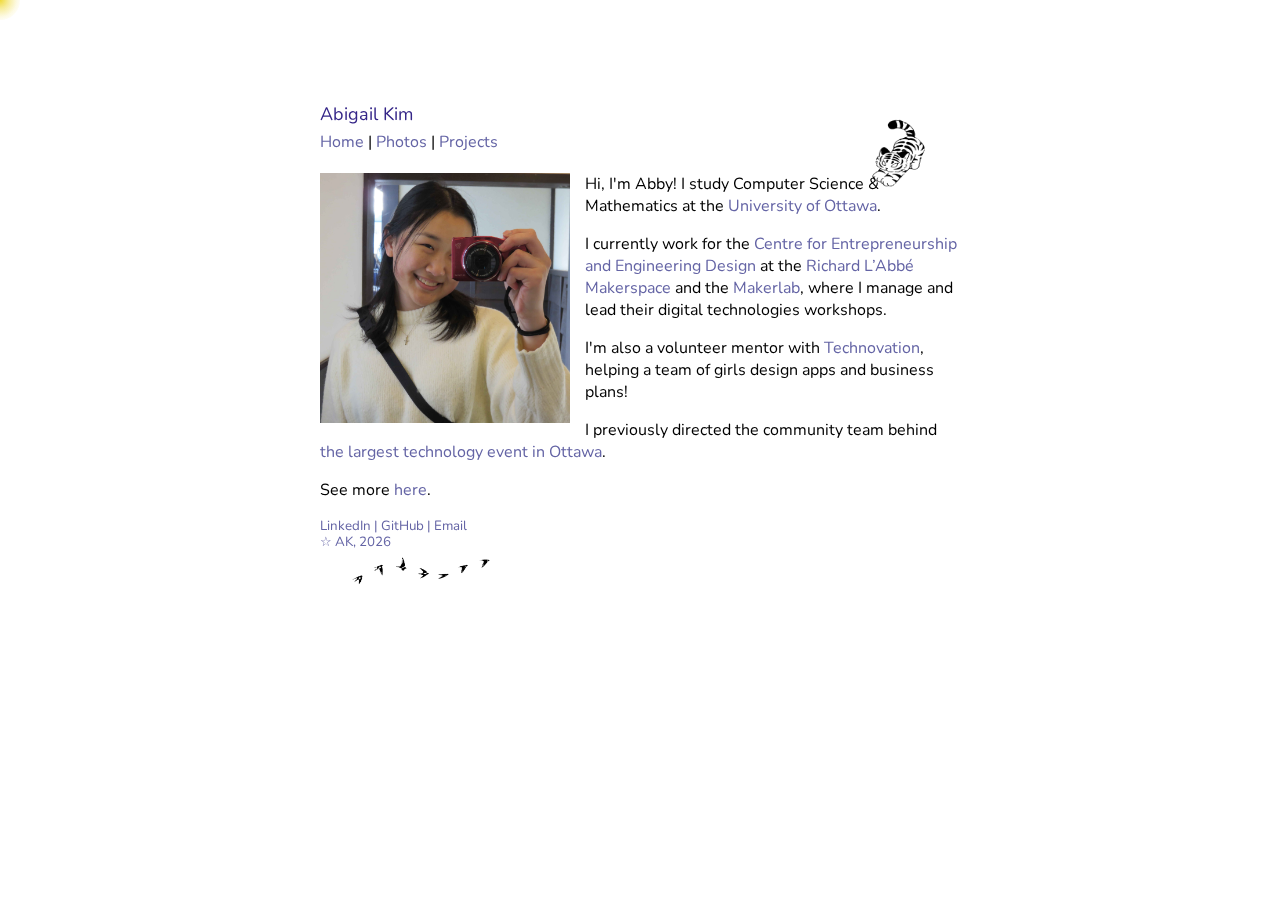
<file: index.html>
<!DOCTYPE html>
<html lang="en">
<head>
    <meta charset="UTF-8">
    <meta name="viewport" content="width=device-width, initial-scale=1.0">
    <title>Abigail Kim</title>
    <link rel="stylesheet" href="style.css">
    <link rel="preconnect" href="https://fonts.googleapis.com">
    <link rel="preconnect" href="https://fonts.gstatic.com" crossorigin>
    <link href="https://fonts.googleapis.com/css2?family=Nunito:wght@400;700&display=swap" rel="stylesheet">
    <link rel="icon" type="image/png" href="/icons/favicon-96x96.png" sizes="96x96" />
    <link rel="icon" type="image/svg+xml" href="/icons//favicon.svg" />
    <link rel="shortcut icon" href="/icons/favicon.ico" />
    <link rel="apple-touch-icon" sizes="180x180" href="/icons/apple-touch-icon.png" />
    <link rel="manifest" href="/site.webmanifest" />
    <script src="script.js" defer></script>

</head>
<script>
    console.log("hi");
</script>
<body>
    <div class="cursor-trail"></div>
    <header>
        <h1><a href="index.html">Abigail Kim</a></h1>
    </header>
<nav>
        <a href="index.html">Home</a>
        <span class="sep">|</span>
        <a href="myphotos.html">Photos</a>
        <span class="sep">|</span>
        <a href="projects.html">Projects</a>
        <button id="theme-toggle">
        <img src="icons/blackcat.png" alt="Toggle Theme">
        </button>
</nav>

<main>
    <div class="intro-container">
        <div class="transform transform-profile">
        <div class="transform-inner">
            <div class="transform-front">
            <img src="photos/profile.jpg" alt="Abby Kim" class="profile-pic">
            </div>
            <div class="transform-back">
            <img src="photos/ascii_pfp.png" class="profile-pic">
        </div>
        </div>
    </div>

        <div class="intro-text">
            <p>Hi, I'm Abby! I study Computer Science & Mathematics at the <a href="https://www.uottawa.ca/en" target="_blank" rel="noopener noreferrer";">University of Ottawa</a>.</p>

            <p>I currently work for the
                <a href="https://www.uottawa.ca/faculty-engineering/centre-entrepreneurship-engineering-design" target="_blank" rel="noopener noreferrer";">Centre for Entrepreneurship and Engineering Design</a>
                at the
                <a href="https://www.uottawa.ca/faculty-engineering/centre-entrepreneurship-engineering-design/facilities/richard-labbe-makerspace" target="_blank" rel="noopener noreferrer";">Richard L’Abbé Makerspace</a>
                and the
                <a href="https://www.uottawa.ca/faculty-engineering/centre-entrepreneurship-engineering-design/facilities/makerlab" target="_blank" rel="noopener noreferrer";">Makerlab</a>,
                where I manage and lead their digital technologies workshops.</p>
            
            <p>I'm also a volunteer mentor with <a href="https://technovationchallenge.org/" target="_blank" rel="noopener noreferrer";">Technovation</a>, helping a team of girls design apps and business plans!</p>

            <p>I previously directed the community team behind <a href="https://2026.uottahack.ca/" target="_blank" rel="noopener noreferrer";">the largest technology event in Ottawa</a>.</p>

            <p>See more <a href="projects.html" target="_blank" rel="noopener noreferrer";">here</a>.</p>
        </div>
    </div>
</main>

<footer>
    <a href="https://www.linkedin.com/in/abigail-s-kim/" target="_blank" rel="noopener noreferrer">LinkedIn</a>
    <span class="sep">|</span>
    <a href="https://github.com/abbyk06" target="_blank" rel="noopener noreferrer">GitHub</a>
    <span class="sep">|</span>
    <a href="mailto:akim015@uottawa.ca" target="_blank" rel="noopener noreferrer"> Email </a>
    <p style="text-align: left;">&#9734; AK, 2026 </p>
</footer>

<div style="padding-left: 30px;">
    <div class="transform transform-bird">
        <div class="transform-inner">
            <div class="transform-front">
                <img src="bird.png" alt="Bird">
            </div>
            <div class="transform-back">
                <img src="ascii-bird.png" alt="ASCII Bird">
            </div>
        </div>
    </div>
</div>

</body>
</html>
</file>
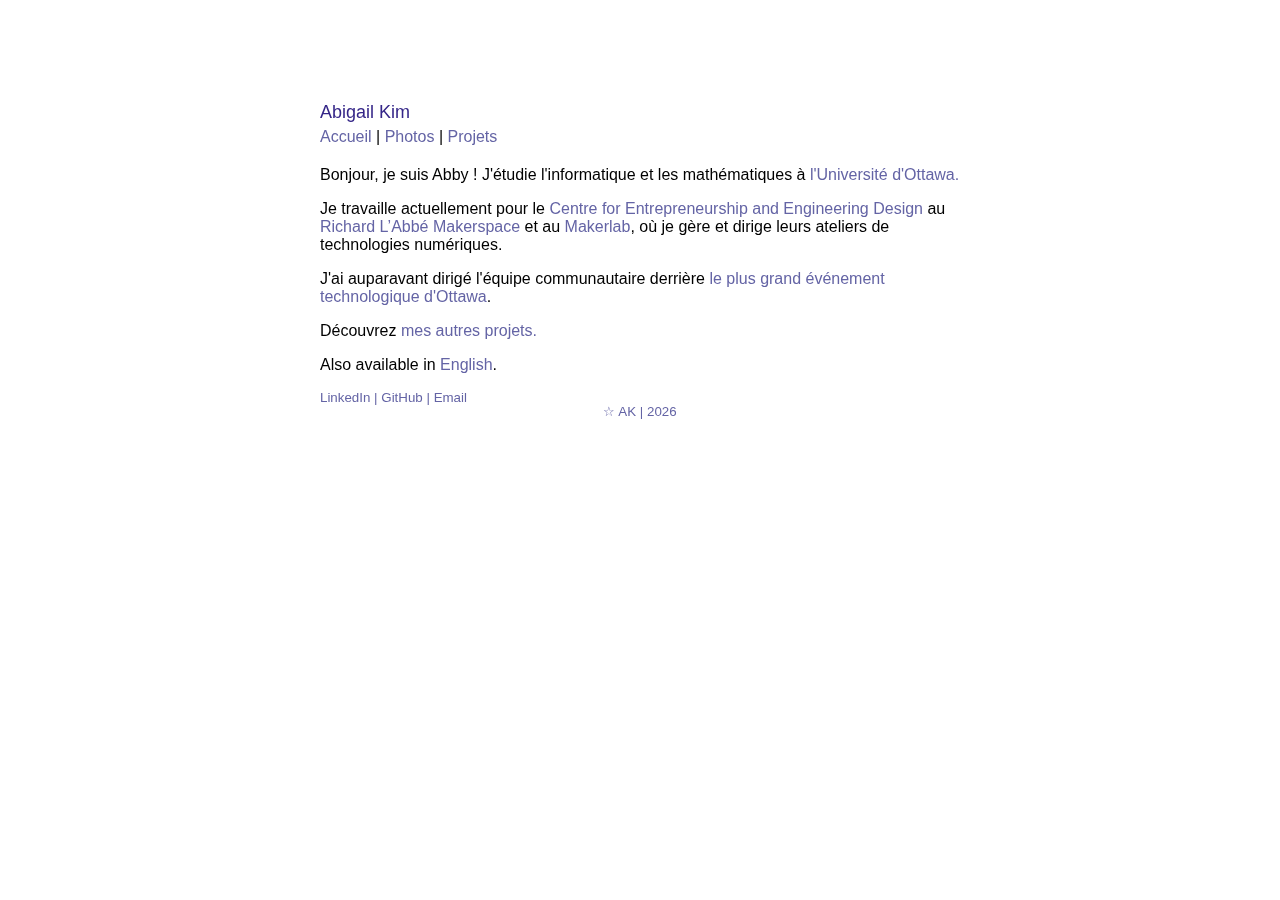
<file: indexfr.html>
<!DOCTYPE html>
<html lang="fr">
<head>
    <meta charset="UTF-8">
    <meta name="viewport" content="width=device-width, initial-scale=1.0">
    <title>Abigail Kim</title>
    <link rel="stylesheet" href="style.css">
    <link rel="preconnect" href="https://fonts.googleapis.com">
    <link rel="preconnect" href="https://fonts.gstatic.com" crossorigin>
    <link href="https://fonts.googleapis.com/css2?family=Lora:ital,wght@0,400..700;1,400..700&display=swap" rel="stylesheet">
    <link rel="icon" type="image/png" href="/favicon-96x96.png" sizes="96x96" />
    <link rel="icon" type="image/svg+xml" href="/favicon.svg" />
    <link rel="shortcut icon" href="/favicon.ico" />
    <link rel="apple-touch-icon" sizes="180x180" href="/apple-touch-icon.png" />
    <link rel="manifest" href="/site.webmanifest" />
</head>
<body>
    <header>
        <h1><a href="indexfr.html"> Abigail Kim</a></h1>
    </header>
<nav>
        <a href="indexfr.html">Accueil</a>
        <span class="sep">|</span>
        <a href="MyPhotos.html">Photos</a>
        <span class="sep">|</span>
        <a href="projects.html">Projets</a>
</nav>

<main>
    <p>Bonjour, je suis Abby ! J'étudie l'informatique et les mathématiques à <a href="https://www.uottawa.ca/en" target="_blank" rel="noopener noreferrer" style="color:rgb(100, 100, 165);">l'Université d'Ottawa.</a></p>

    <p>Je travaille actuellement pour le
        <a href="https://www.uottawa.ca/faculty-engineering/centre-entrepreneurship-engineering-design" target="_blank" rel="noopener noreferrer" style="color:rgb(100, 100, 165);">Centre for Entrepreneurship and Engineering Design</a>
        au
        <a href="https://www.uottawa.ca/faculty-engineering/centre-entrepreneurship-engineering-design/facilities/richard-labbe-makerspace" target="_blank" rel="noopener noreferrer" style="color:rgb(100, 100, 165);">Richard L’Abbé Makerspace</a>
        et au
        <a href="https://www.uottawa.ca/faculty-engineering/centre-entrepreneurship-engineering-design/facilities/makerlab" target="_blank" rel="noopener noreferrer" style="color:rgb(100, 100, 165);">Makerlab</a>,
        où je gère et dirige leurs ateliers de technologies numériques.</p>

    <p>J'ai auparavant dirigé l'équipe communautaire derrière <a href="https://2026.uottahack.ca/" target="_blank" rel="noopener noreferrer" style="color:rgb(100, 100, 165);">le plus grand événement technologique d'Ottawa</a>.</p>

    <p>Découvrez <a href="projects.html" target="_blank" rel="noopener noreferrer" style="color:rgb(100, 100, 165);">mes autres projets.</a></p>

    <p>Also available in <a href="index.html">English</a>.</p>
</main>

<footer>
    <a href="https://www.linkedin.com/in/abigail-s-kim/" target="_blank" rel="noopener noreferrer">LinkedIn</a>
    <span class="sep">|</span>
    <a href="https://github.com/abbyk06" target="_blank" rel="noopener noreferrer">GitHub</a>
    <span class="sep">|</span>
    <a href="mailto:akim015@uottawa.ca" target="_blank" rel="noopener noreferrer"> Email </a>
    <p style="text-align: center;">&#9734; AK | 2026 </p>
</footer>

</body>
</html>
</file>
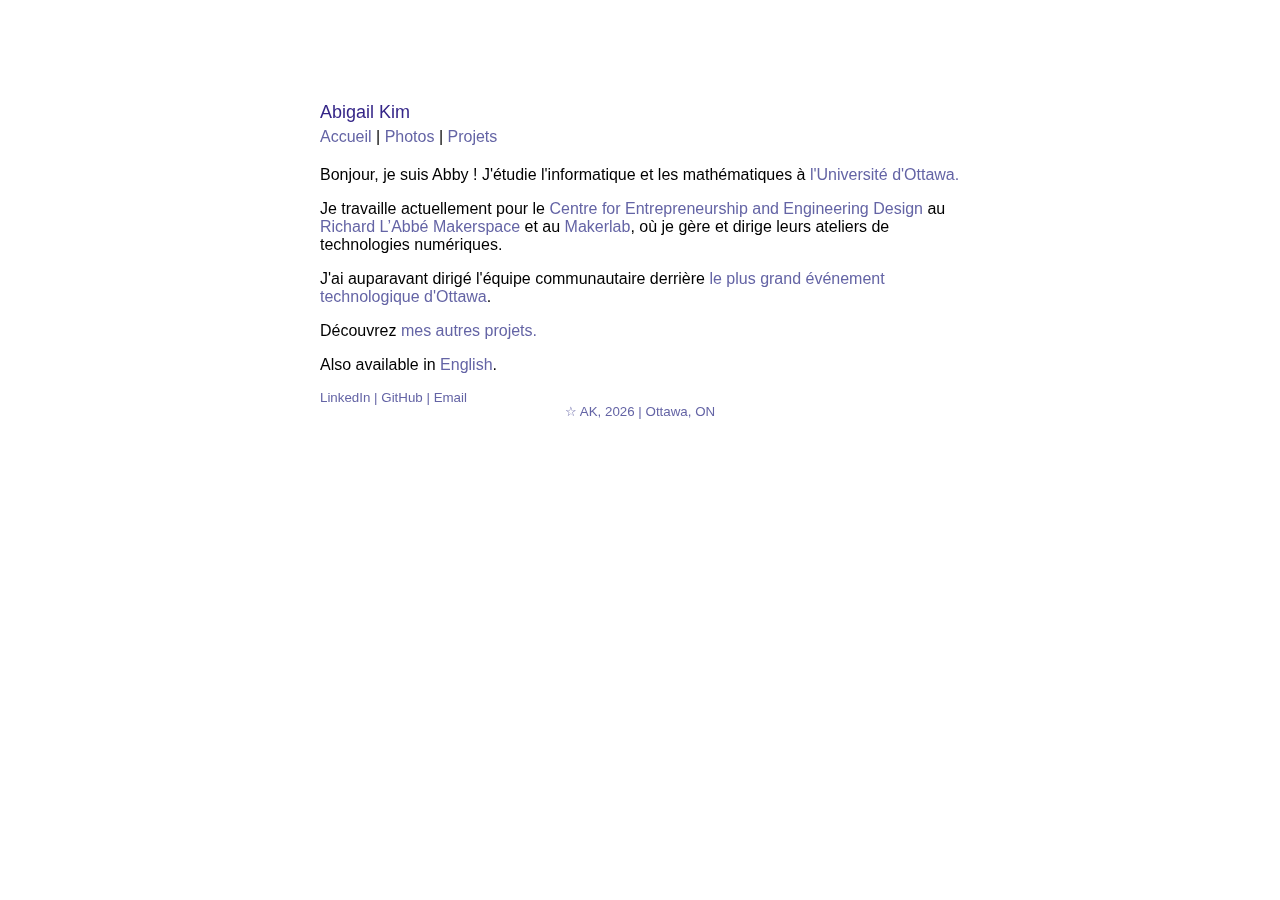
<file: indexFR.html>
<!DOCTYPE html>
<html lang="fr">
<head>
    <meta charset="UTF-8">
    <meta name="viewport" content="width=device-width, initial-scale=1.0">
    <title>Abigail Kim</title>
    <link rel="stylesheet" href="style.css">
    <link rel="preconnect" href="https://fonts.googleapis.com">
    <link rel="preconnect" href="https://fonts.gstatic.com" crossorigin>
    <link href="https://fonts.googleapis.com/css2?family=Lora:ital,wght@0,400..700;1,400..700&display=swap" rel="stylesheet">
    <link rel="icon" type="image/png" href="/favicon-96x96.png" sizes="96x96" />
    <link rel="icon" type="image/svg+xml" href="/favicon.svg" />
    <link rel="shortcut icon" href="/favicon.ico" />
    <link rel="apple-touch-icon" sizes="180x180" href="/apple-touch-icon.png" />
    <link rel="manifest" href="/site.webmanifest" />
</head>
<body>
    <header>
        <h1><a href="indexfr.html"> Abigail Kim</a></h1>
    </header>
<nav>
        <a href="indexfr.html">Accueil</a>
        <span class="sep">|</span>
        <a href="MyPhotos.html">Photos</a>
        <span class="sep">|</span>
        <a href="projects.html">Projets</a>
</nav>

<main>
    <p>Bonjour, je suis Abby ! J'étudie l'informatique et les mathématiques à <a href="https://www.uottawa.ca/en" target="_blank" rel="noopener noreferrer" style="color:rgb(100, 100, 165);">l'Université d'Ottawa.</a></p>

    <p>Je travaille actuellement pour le
        <a href="https://www.uottawa.ca/faculty-engineering/centre-entrepreneurship-engineering-design" target="_blank" rel="noopener noreferrer" style="color:rgb(100, 100, 165);">Centre for Entrepreneurship and Engineering Design</a>
        au
        <a href="https://www.uottawa.ca/faculty-engineering/centre-entrepreneurship-engineering-design/facilities/richard-labbe-makerspace" target="_blank" rel="noopener noreferrer" style="color:rgb(100, 100, 165);">Richard L’Abbé Makerspace</a>
        et au
        <a href="https://www.uottawa.ca/faculty-engineering/centre-entrepreneurship-engineering-design/facilities/makerlab" target="_blank" rel="noopener noreferrer" style="color:rgb(100, 100, 165);">Makerlab</a>,
        où je gère et dirige leurs ateliers de technologies numériques.</p>

    <p>J'ai auparavant dirigé l'équipe communautaire derrière <a href="https://2026.uottahack.ca/" target="_blank" rel="noopener noreferrer" style="color:rgb(100, 100, 165);">le plus grand événement technologique d'Ottawa</a>.</p>

    <p>Découvrez <a href="projects.html" target="_blank" rel="noopener noreferrer" style="color:rgb(100, 100, 165);">mes autres projets.</a></p>

    <p>Also available in <a href="index.html">English</a>.</p>
</main>

<footer>
    <a href="https://www.linkedin.com/in/abigail-s-kim/" target="_blank" rel="noopener noreferrer">LinkedIn</a>
    <span class="sep">|</span>
    <a href="https://github.com/abbyk06" target="_blank" rel="noopener noreferrer">GitHub</a>
    <span class="sep">|</span>
    <a href="mailto:akim015@uottawa.ca" target="_blank" rel="noopener noreferrer"> Email </a>
    <p style="text-align: center;">&#9734; AK, 2026 | Ottawa, ON </p>
</footer>

</body>
</html>
</file>
<file: style.css>
body {
    background-color: rgb(255, 255, 255);
    font-family: 'Nunito', sans-serif;
    margin:0;
    padding-top: 8%;
    padding-left: 25%;
    padding-right: 25%;
    text-align: left;
    animation: fadeInUp 0.2s ease-in-out;
}

/************************************************/
/* Fade in and slide up animation */
@keyframes fadeInUp {
    0% {
        opacity: 0;
        transform: translateY(20px);
    }
    100% {
        opacity: 1;
        transform: translateY(0);
    }
}
/************************************************/
h1,
h1 > a{
    text-decoration: none;
    color: rgb(53, 38, 136);
    text-align: left;
    font-weight: normal;
    display:inline-block;
    font-size:large;
    margin:0;
}
/************************************************/

nav{
    /*display:flex;*/
    justify-content: left;
    align-items:left;
    gap: 15pc;
    margin-top: 5px;
    margin-bottom: 20px;
}

nav > a{
    text-decoration: none;
    color: rgb(100, 100, 165);
    text-align: left;
    font-style: normal;
    margin-top: 0;
    margin-bottom: 20px;
}

nav a:hover {
    background-color: rgba(178, 162, 223, 0.59);
    transform: scale(1.05);
    transition: background-color 0.5s ease, color 0.5s ease, transform 0.5s ease;

}
/************************************************/

.intro-text a {
    color: rgb(100, 100, 165); /* original color */
    text-decoration: none;      /* optional, removes underline */
    transition: color 0.3s ease, transform 0.3s ease;
}

.intro-text a:hover {
    background-color: rgb(178, 162, 223, 0.59);  /* hover color */
}

main > a,
main p > a {
    text-decoration: none;
    color: rgb(100, 100, 165);
    transition: background-color 0.5s ease, color 0.5s ease, transform 0.5s ease;
}

main > a:hover,
main p > a:hover {
    background-color: rgb(178, 162, 223, 0.59);
    transform: scale(1.05);
}

/************************************************/
.lora-regular {
    font-family: "Lora", serif;
    font-weight: 400;
    font-style: normal;
}

footer {
    color: rgb(100, 100, 165);
    font-size: smaller;
    animation: fadeUp 0.8s ease-in;
    padding-top: 0%;
}

footer p {
    margin: 0;
    line-height: 1.1;
}

footer >a {
    text-decoration: none;
    color: rgb(100, 100, 165);
    transition: background-color 0.5s ease, color 0.5s ease, transform 0.5s ease;
}
footer a:hover {
    background-color: rgb(178, 162, 223, 0.59);
    transform: scale(1.05);
}

main p {
    text-align: left;
}

/************************************************/
/* Photo grid layout */
.photo-grid {
    display: flex;
    flex-wrap: wrap;
    justify-content: center;
    align-items: center;
    gap: 20px;
    padding: 20px 0;
    margin: 0 auto;
    max-width: 100%;
}

/* Images in the grid */
.photo-grid a {
    display: flex;
    justify-content: left;
    align-items: left;
}

.photo-grid img {
    width: 100%;
    max-width: 200px;
    height: auto;
    border-radius: 15px;
    transition: transform 0.4s ease, filter 0.4s ease; /* smooth animation */
    object-fit: contain;
}

@media (max-width: 768px) {
    .photo-grid img {
        max-width: 150px;
    }
}

@media (max-width: 480px) {
    .photo-grid img {
        max-width: 120px;
    }
}

/* Hover effect on images */
.photo-grid img:hover {
    transform: scale(1.1) rotate(-2deg) translateY(-12px); /* zoom, slight tilt, and float up */
}

.makeSmaller{
    width: 20%;        /* adjust size as needed */
    height: auto;      /* keeps aspect ratio */
    display: block;    /* for centering */
    margin: 0 auto;    /* centers the image in its grid cell */
}

/************************************************/
.gallery {
    display: grid;
    grid-template-columns: repeat(2, 1fr); /* responsive grid */
    gap: 30px; /* space between images */
    padding: 20px 0;
    width: 120vw;
    max-width: 1100px;
    margin: 40px auto;   /* center the grid */
    position:relative;
    left:50%;
    transform:translateX(-50%)
}

.gallery img {
    width: 100%;         /* fills the grid cell */
    height: auto;        /* keeps aspect ratio */
    border-radius: 10px;
    transition: transform 0.4s ease, filter 0.4s ease;
}

.gallery img:hover {
    transform: scale(1.05);  /* slight zoom on hover */
}

/************************************/
.magic:hover{
    filter: brightness(1.1) drop-shadow(0 0 5px #eb9010);
    transform: scale(1.05);
    transition: filter 1s ease, transform 0.2s ease;
}

/************************************/
.profile-pic {
    float: left;           /* image on the left */
    margin-right: 15px;    /* space between image and text */
    margin-bottom: 10px;   /* space below image when text wraps */
    width: 250px;          /* image size */
    height: 250px;
    object-fit: cover;
    display: block;
}

.intro-text {
    text-align: left;      /* text aligned left */
}

/* Clear floats after the container */
.intro-container::after {
    content: "";
    display: block;
    clear: both;
}

/************************************/
body.dark-mode {
    background-color: #121212;
    color: #e8e6e3;
}

body.dark-mode a {
    color: #d2bdf6;
}

body.dark-mode nav a:hover {
    background-color: #2a1f3d;
}

body.dark-mode footer {
    color: #d2bdf6;
}

#theme-toggle {
    position: fixed;
    top: 12%;
    right: 27%;
    background: none;
    border: none;
    font-size: 24px;
    cursor: pointer;
    z-index: 10000;
    transition: transform 0.1s ease, text-shadow 0.3s ease;
}

#theme-toggle:hover {
    transform: scale(1.05);
    text-shadow: 0 0 10px rgba(235, 208, 5, 0.8);
}

#theme-toggle img {
    width:60px;
    height : 90px;
    display: block;
    transition: transform 0.7s ease, opacity 0.2s ease;
    transform-style: preserve-3d;
    }

/* Flip class */
#theme-toggle img.flip {
    transform: rotateY(180deg);
    }

/*********************************************/
.cursor-trail {
    position: fixed;
    width: 40px;
    height: 40px;
    pointer-events: none;
    transform: translate(-50%, -50%);
    border-radius: 50%;
    z-index: 9999;

    background: radial-gradient(
        circle,
        rgba(235, 208, 5, 0.8) 0%,
        rgba(235, 208, 5, 0.4) 30%,
        rgba(235, 208, 5, 0.1) 60%,
        rgba(235, 208, 5, 0) 80%
    );
}

/**************************************************/

*, *::before, *::after {
    box-sizing: border-box;
}

.profile-flip {
    float: left;           /* image on the left */
    margin-right: 15px;    /* space between image and text */
    margin-bottom: 10px;   /* space below image when text wraps */
    width: 250px;          /* image size */
    height: 250px;
    perspective: 1000px; /* important for 3D flip */
    margin-right: 25px; /* space from text */
    object-fit: cover;

}

.flip-inner {
    position: relative;
    width: 100%;
    height: 100%;
    transition: transform 0.8s ease;
    transform-style: preserve-3d; /* enables 3D rotation */
}

.profile-flip:hover .flip-inner {
    transform: rotateY(180deg); /* flips horizontally */
}

/* Front side (the image) */
.flip-front {
    position: absolute;
    width: 100%;
    height: 100%;
    backface-visibility: hidden; /* hide back when facing front */
    overflow: hidden;
}

/* Back side (content) */
.flip-back {
    position: absolute;
    width: 100%;
    height: 100%;
    background: rgb(105, 85, 127);
    color: white;
    display: flex;
    align-items: center;
    justify-content: center;
    text-align: center;
    backface-visibility: hidden; /* hide front when facing back */
    transform: rotateY(180deg);
    padding: 10px;
    font-size: 14px;
}

/************************************/
/*flip for projects*/
body > .flip-card {
  display: inline-block; /* cards in a row */
    margin: 10px;
}

/* Flip card container */
.flip-card {
    background-color: transparent;
    width: 250px; /* adjust size */
    height: 250px;
  perspective: 1000px; /* 3D effect */
}
/* Flip on hover */
.flip-card:hover .flip-inner {
    transform: rotateY(180deg);
}

/* Front and back sides */
.flip-front,
.flip-back {
    position: absolute;
    width: 100%;
    height: 100%;
    backface-visibility: hidden;
    border-radius: 10px;
    overflow: hidden;
}

/* Front: the image */
.flip-front img {
    width: 100%;
    height: 100%;
    object-fit: cover;
}

/* Back: content */
.flip-back {
    background-color: rgba(85, 38, 136, 0.9);
    color: white;
    display: flex;
    align-items: center;
    justify-content: center;
    text-align: center;
    transform: rotateY(180deg);
    padding: 10px;
    font-size: 14px;
}
/*********************************/
body {
    position: relative;
    margin: 0;
    min-height: 100vh;
}

/* Background image layer */
body::before {
    content: "";
    position: fixed;
    inset: 0;
    /*background: url("icons/background.png") bottom / cover no-repeat;
    opacity: 0.1;          /* adjust this (0.1 – 0.4 usually looks good) */
    z-index: -1;            /* keeps it behind everything */
    filter: blur(1px);

}

/**************************************************/
.transform{
    position:relative;
}
.transform-inner {
    position: relative;
    width: 100%;
    height: 100%;
}
.transform-front,
.transform-back{
    position:absolute;
    inset:0;
}

.transform-front {
    z-index: 1;
}

.transform-back{
    overflow: hidden;
    z-index:2;
}
.transform-back img{
    width: 100%;
    height: 100%;
    object-fit: cover;

    clip-path: inset(0 100% 0 0 );

    transition: clip-path 0.8s steps(20);
}
.transform:hover .transform-back img {
    clip-path: inset(0 0 0 0);
}

.transform-profile{
    width: 250px;
    height:250px;
    float: left;           /* image on the left */
    margin-right: 15px;    /* space between image and text */
    margin-bottom: 10px;   /* space below image when text wraps */
    object-fit: cover;
    display: block;
}

.transform-bird {
    width: 140px;
    height: 140px;
    position: relative;
    padding: 0;
    margin-top: -50px;
}
.transform-bird img {
    width: 100%;
    height: 100%;
    object-fit: contain;
}
</file>
